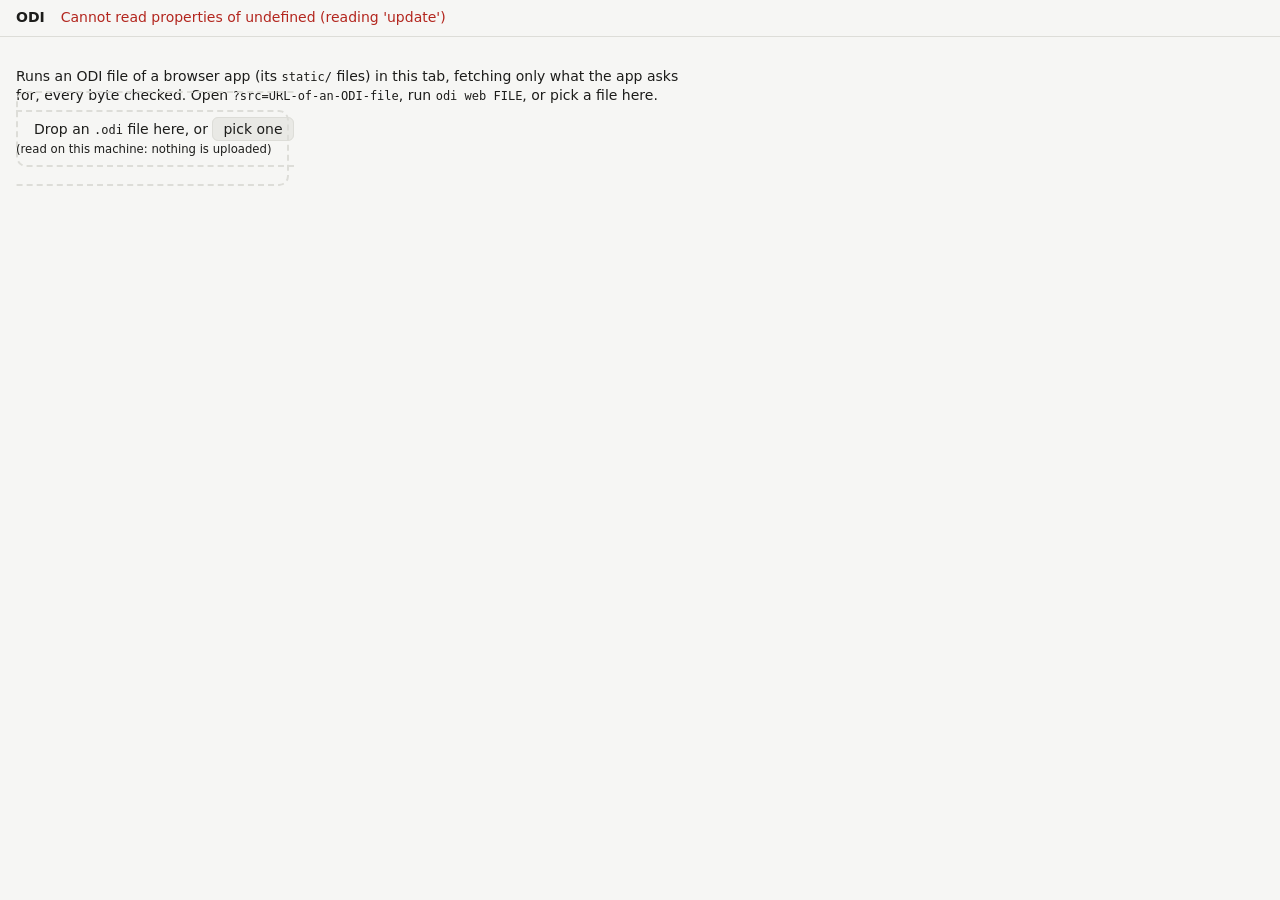
<file: web/index.html>
<!doctype html>
<html lang="en">
<head>
<meta charset="utf-8">
<meta name="viewport" content="width=device-width, initial-scale=1">
<title>ODI Runner</title>
<link rel="icon" href="data:image/svg+xml,%3Csvg xmlns=%22http://www.w3.org/2000/svg%22 viewBox=%220 0 128 128%22 width=%22128%22 height=%22128%22 role=%22img%22 aria-label=%22ODI%22%3E%3Crect x=%221%22 y=%221%22 width=%22126%22 height=%22126%22 rx=%2228%22 fill=%22%23111111%22 stroke=%22%23ffffff%22 stroke-opacity=%220.14%22 stroke-width=%222%22/%3E%3Crect x=%2230%22 y=%2230%22 width=%2268%22 height=%2216%22 rx=%228%22 fill=%22%23ffffff%22/%3E%3Crect x=%2230%22 y=%2256%22 width=%2268%22 height=%2216%22 rx=%228%22 fill=%22%23ffffff%22/%3E%3Crect x=%2230%22 y=%2282%22 width=%2244%22 height=%2216%22 rx=%228%22 fill=%22%23ffffff%22/%3E%3Ccircle cx=%2290%22 cy=%2290%22 r=%228%22 fill=%22%2314b8a6%22/%3E%3C/svg%3E">
<style>
  :root { --bg: #f6f6f4; --fg: #1d1d1b; --dim: #6b6b66; --line: #ddddd8; --ok: #1f7a3a; --bad: #b3261e; --btn: #e9e9e5; }
  @media (prefers-color-scheme: dark) { :root { --bg: #161615; --fg: #ececea; --dim: #9a9a94; --line: #2c2c2a; --ok: #5cc27a; --bad: #f2827a; --btn: #262624; } }
  html, body { margin: 0; height: 100%; background: var(--bg); color: var(--fg); font: 14px/1.4 system-ui, sans-serif; }
  body { display: flex; flex-direction: column; }
  header { display: flex; flex-wrap: wrap; gap: 4px 16px; align-items: center; padding: 8px 16px; border-bottom: 1px solid var(--line); }
  header b { font-weight: 600; }
  header span { color: var(--dim); }
  header a { color: inherit; text-decoration: none; }
  code { font: 12px ui-monospace, monospace; }
  .ok { color: var(--ok) !important; } .bad { color: var(--bad) !important; }
  button, .pick { font: inherit; color: var(--fg); background: var(--btn); border: 1px solid var(--line); border-radius: 6px; padding: 3px 10px; cursor: pointer; }
  button:disabled { opacity: 0.6; cursor: default; }
  #keep { margin-left: auto; display: flex; gap: 8px; align-items: center; }
  iframe { flex: 1; border: 0; width: 100%; background: #000; }
  main { padding: 16px; max-width: 680px; }
  #drop { border: 2px dashed var(--line); border-radius: 10px; padding: 28px 16px; text-align: center; margin: 16px 0; }
  #drop.over { border-color: var(--ok); }
  #drop input { display: none; }
  ul { padding-left: 18px; }
  li { margin: 4px 0; }
  li a { color: inherit; }
</style>
</head>
<body>
<header id="bar"><a href="./"><b>ODI</b></a><span id="what">starting…</span><span id="timing"></span><span id="keep"></span></header>
<script>
"use strict";
const $ = (id) => document.getElementById(id);
const t0 = performance.now();
const ms = () => Math.round(performance.now() - t0) + " ms";
const kb = (n) => n >= 1 << 20 ? (n / (1 << 20)).toFixed(1) + " MB" : (n / 1024).toFixed(1) + " KB";
const esc = (s) => String(s).replace(/[&<>"]/g, (c) => ({ "&": "&amp;", "<": "&lt;", ">": "&gt;", '"': "&quot;" })[c]);
const q = new URLSearchParams(location.search);
const timings = [];
const note = (s) => { timings.push(s); $("timing").textContent = timings.join(" · "); console.log("[odi] " + s); };

// A question for the service worker; onEach sees every answer (save's
// progress), the promise the last one.
async function ask(msg, onEach) {
  const ch = new MessageChannel();
  const answer = new Promise((resolve) => (ch.port1.onmessage = (e) => {
    if (onEach) onEach(e.data);
    if (!onEach || e.data.done || e.data.ok === false) resolve(e.data);
  }));
  navigator.serviceWorker.controller.postMessage(msg, [ch.port2]);
  return answer;
}

async function worker() {
  if (!navigator.serviceWorker) throw new Error("this browser has no service workers (or this isn't https or localhost)");
  const reg = await navigator.serviceWorker.register("sw.js", { scope: "./", updateViaCache: "none" });
  reg.update().catch(() => {});
  if (!navigator.serviceWorker.controller) {
    await new Promise((r) => navigator.serviceWorker.addEventListener("controllerchange", r, { once: true }));
  }
}

// A file from this machine: kept here whole, then run like any other.
async function pick(file) {
  const src = new URL("odi-store/local/" + encodeURIComponent(`${file.size}-${file.lastModified}-${file.name}`), location).href;
  const c = await caches.open("odi-local-v1");
  await c.put(src, new Response(file, { headers: { "Content-Type": "application/vnd.odi.v0", "Content-Length": String(file.size) } }));
  location.search = "?src=" + encodeURIComponent(src);
}

async function landing() {
  $("what").textContent = "no file given";
  document.body.insertAdjacentHTML("beforeend", `<main>
    <p>Runs an ODI file of a browser app (its <code>static/</code> files) in this tab, fetching only what the app asks for, every byte checked.
    Open <code>?src=URL-of-an-ODI-file</code>, run <code>odi web FILE</code>, or pick a file here.</p>
    <label id="drop"><input type="file" id="file" accept=".odi">Drop an <code>.odi</code> file here, or <span class="pick">pick one</span><br>
      <small>(read on this machine: nothing is uploaded)</small></label>
    <div id="kept"></div></main>`);
  const drop = $("drop");
  $("file").addEventListener("change", (e) => e.target.files[0] && pick(e.target.files[0]));
  drop.addEventListener("dragover", (e) => { e.preventDefault(); drop.classList.add("over"); });
  drop.addEventListener("dragleave", () => drop.classList.remove("over"));
  drop.addEventListener("drop", (e) => { e.preventDefault(); drop.classList.remove("over"); e.dataTransfer.files[0] && pick(e.dataTransfer.files[0]); });
  await worker();
  const k = await ask({ type: "kept" });
  if (k.ok && k.list.length) {
    $("kept").innerHTML = "<p>Opened here before (these open with no network once kept):</p><ul>" + k.list.map((f) =>
      `<li><a href="?src=${encodeURIComponent(f.src)}">${esc(f.name)} ${esc(f.version)}</a> <code>${esc(f.digest.slice(0, 19))}</code> ${kb(f.size)}${f.local ? " · from this machine" : ""}</li>`).join("") + "</ul>";
  }
}

// How much is kept for offline, and a button to keep the rest.
async function keeper(key) {
  const box = $("keep");
  const show = (s) => {
    const all = s.total > 0 && s.have >= s.total;
    box.innerHTML = all
      ? `<span class="ok">kept for offline (${kb(s.total)})</span>`
      : `<span>${s.total ? Math.floor(100 * s.have / s.total) : 0}% kept</span><button id="save">Save for offline</button>`;
    if (!all) $("save").onclick = save;
  };
  async function save() {
    $("save").disabled = true;
    if (navigator.storage && navigator.storage.persist) navigator.storage.persist().catch(() => {});
    const t = performance.now();
    const r = await ask({ type: "save", key }, (m) => {
      if (m.progress) $("save").textContent = `saving… ${m.progress}/${m.of}`;
    });
    if (!r.ok) { box.innerHTML = `<span class="bad">${esc(r.error)}</span>`; return; }
    note(`saved for offline in ${Math.round(performance.now() - t)} ms`);
    show(r);
  }
  const s = await ask({ type: "status", key });
  if (s.ok) show(s);
}

async function main() {
  const src = q.get("src");
  if (!src) return landing();
  await worker();
  const key = btoa(JSON.stringify({ src: new URL(src, location).href, parts: new URL(q.get("parts") || "parts/", location).href }))
    .replace(/\+/g, "-").replace(/\//g, "_").replace(/=+$/, "");
  const a = await ask({ type: "open", key });
  if (!a.ok) throw new Error(a.error);
  const signed = a.signatures.map((s) => `<span class="${s.valid ? "ok" : "bad"}">signed ${esc(s.key.slice(0, 20))}…${s.valid ? "" : " (doesn't match!)"}</span>`).join(" ");
  const parts = a.parts.map((p) => `${esc(p.as || "part")} ${esc(p.name)}`).join(", ");
  $("what").innerHTML = `<b>${esc(a.name)}</b> ${esc(a.version)} <code>${esc(a.digest.slice(0, 19))}</code> ${signed} ${parts ? "· " + parts : ""}${a.replaced.length ? ` · ${a.replaced.length} files replaced` : ""}${a.offline ? ' · <span class="ok">offline: as kept</span>' : ""}`;
  note(`opened in ${ms()} (${kb(a.stats.bytes)} in ${a.stats.requests} requests)`);
  const frame = document.createElement("iframe");
  frame.allow = "autoplay; fullscreen; gamepad; cross-origin-isolated";
  frame.addEventListener("load", async () => {
    const s = await ask({ type: "stats" });
    note(`page in ${ms()} · fetched ${kb(s.bytes)} of ${kb(a.size)} in ${s.requests} requests${s.stored ? `, ${kb(s.stored)} as kept` : ""}`);
    keeper(key);
  }, { once: true });
  window.addEventListener("message", async (e) => {
    if (e.source === frame.contentWindow && e.data && e.data.odi === "ready") {
      const s = await ask({ type: "stats" });
      note(`${e.data.what || "ready"} in ${ms()} (${kb(s.bytes)} fetched${s.stored ? `, ${kb(s.stored)} as kept` : ""})`);
      if (/music/.test(e.data.what || "")) keeper(key);
    }
  });
  frame.src = `run/${key}/`;
  document.body.appendChild(frame);
}
main().catch((e) => { $("what").innerHTML = `<span class="bad">${esc(e.message)}</span>`; console.error(e); });
</script>
</body>
</html>
</file>
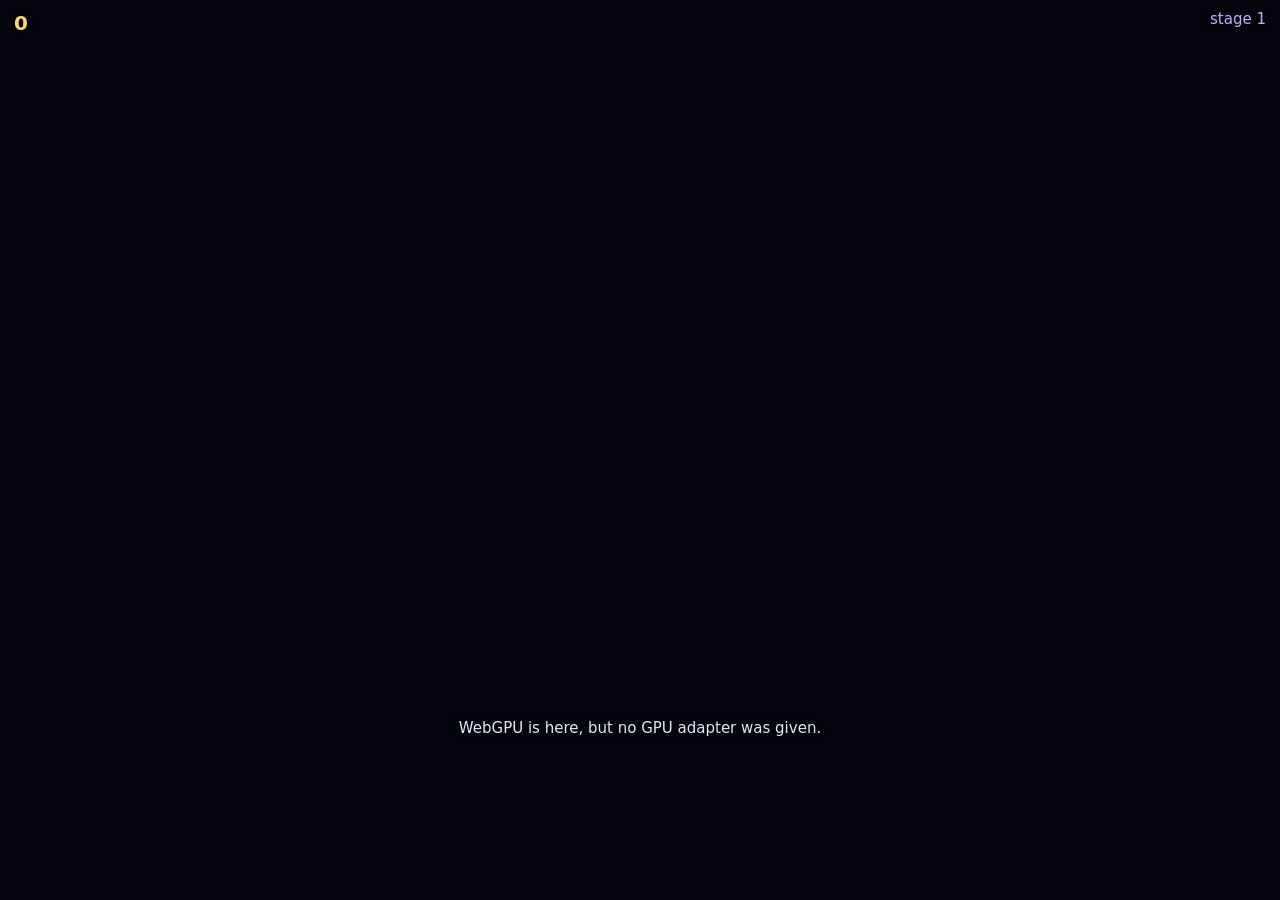
<file: examples/starseed/site/index.html>
<!doctype html>
<html lang="en">
<head>
<meta charset="utf-8">
<meta name="viewport" content="width=device-width, initial-scale=1, user-scalable=no">
<title>Starseed</title>
<link rel="stylesheet" href="style.css">
</head>
<body>
<canvas id="sky"></canvas>
<div id="hud"><span id="score">0</span><span id="lives"></span><span id="stage">stage 1</span></div>
<div id="note">Gather the gold light. Dodge the dark.<br><small>mouse, touch or arrow keys · click for sound</small></div>
<script src="game.js" type="module"></script>
</body>
</html>
</file>
<file: examples/starseed/site/style.css>
html, body { margin: 0; height: 100%; overflow: hidden; background: #05060d; color: #dfe8ff; font: 15px/1.3 system-ui, sans-serif; touch-action: none; }
canvas { display: block; width: 100vw; height: 100vh; cursor: crosshair; }
#hud { position: fixed; top: 10px; left: 14px; right: 14px; display: flex; gap: 18px; pointer-events: none; text-shadow: 0 0 6px #000; }
#score { font-weight: 700; font-size: 20px; color: #ffd37a; min-width: 2ch; }
#lives { color: #9fe3ff; letter-spacing: 3px; }
#stage { margin-left: auto; color: #b8b3ff; }
#note { position: fixed; left: 0; right: 0; bottom: 18%; text-align: center; pointer-events: none; transition: opacity 0.6s; text-shadow: 0 0 8px #000; }
#note small { color: #8a93b8; }
#note.hide { opacity: 0; }
</file>
